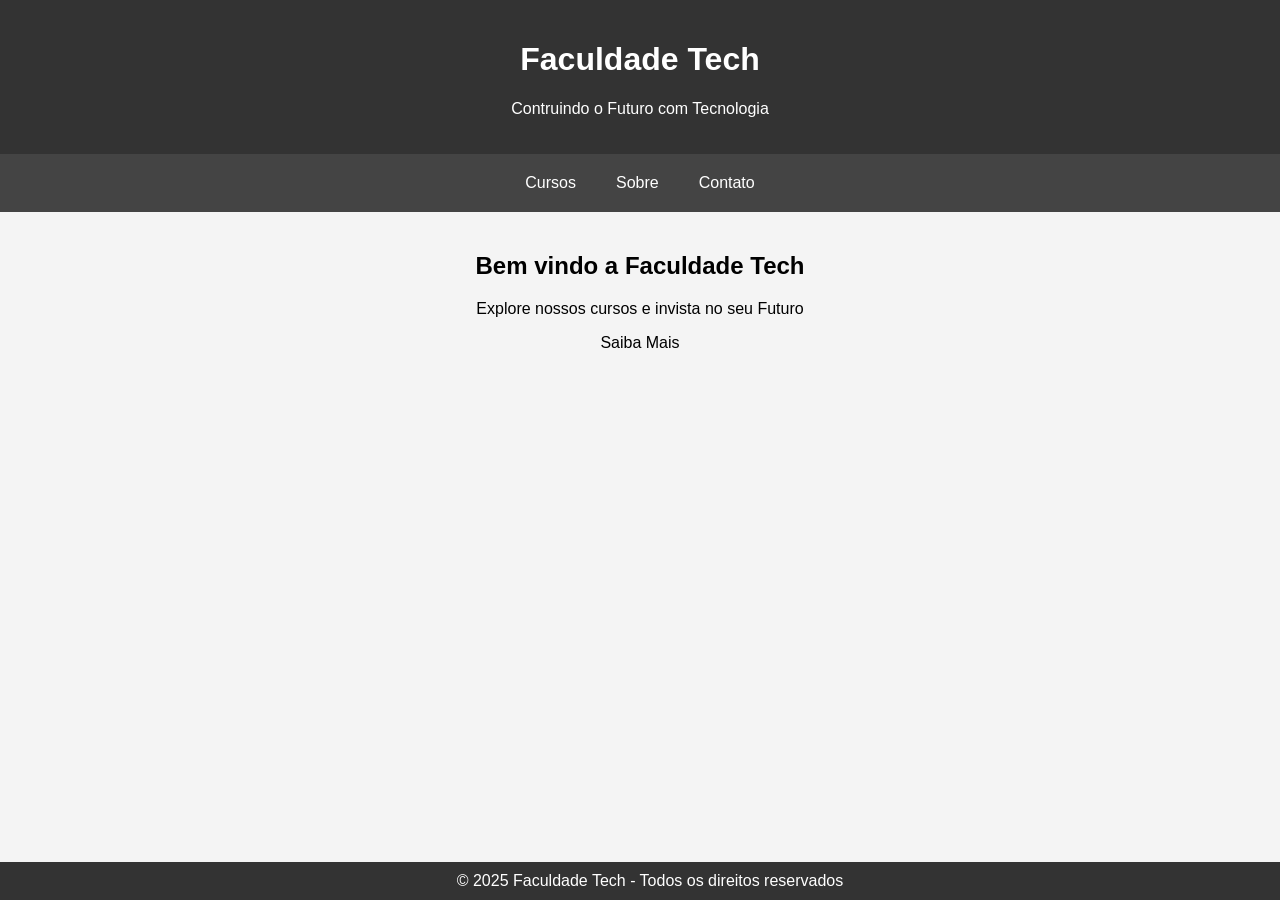
<file: site.html>
<!DOCTYPE html>
<html lang="en">
<head>
    <meta charset="UTF-8">
    <meta name="viewport" content="width=device-width, initial-scale=1.0">
    <link href="./css/style.css" rel="stylesheet">
    <title>Faculdade Tech</title>
</head>
<body>
    <header>
        <h1>Faculdade Tech</h1>
        <P>Contruindo o Futuro com Tecnologia</P>
    </header>
    <nav>
        <a href="#cursos">Cursos</a>
        <a href="#sobre">Sobre</a>
        <a href="#contato">Contato</a>
    </nav>

    <main>
        <h2>Bem vindo a Faculdade Tech</h2>
        <p>Explore nossos cursos e invista no seu Futuro</p>
        <ah href="cursos">Saiba Mais</a>
        </main>
    <footer>&copy; 2025 Faculdade Tech - Todos os direitos reservados</footer>
    
</body>
</html>
</file>
<file: css/style.css>
body {
    font-family: Arial, Helvetica, sans-serif;
    margin: 0;
    padding: 0;
    background-color: #f4f4f4;
}

header {
    background-color: #333;
    color: white;
    text-align: center;
    padding: 20px;
}

nav {
    display: flex;
    justify-content: center;
    background-color: #444;
    padding: 10px;

}

nav a {
    color: white;
    text-decoration: none;
    padding: 10px 20px;
}

main{
    width: 80%;
    margin: auto;
    padding: 20px;
    text-align: center;
}

footer {
    background-color: #333;
    color: white;
    text-align: center;
    padding: 10px;
    position: absolute;
    width: 100%;
    bottom: 0;
}
</file>
